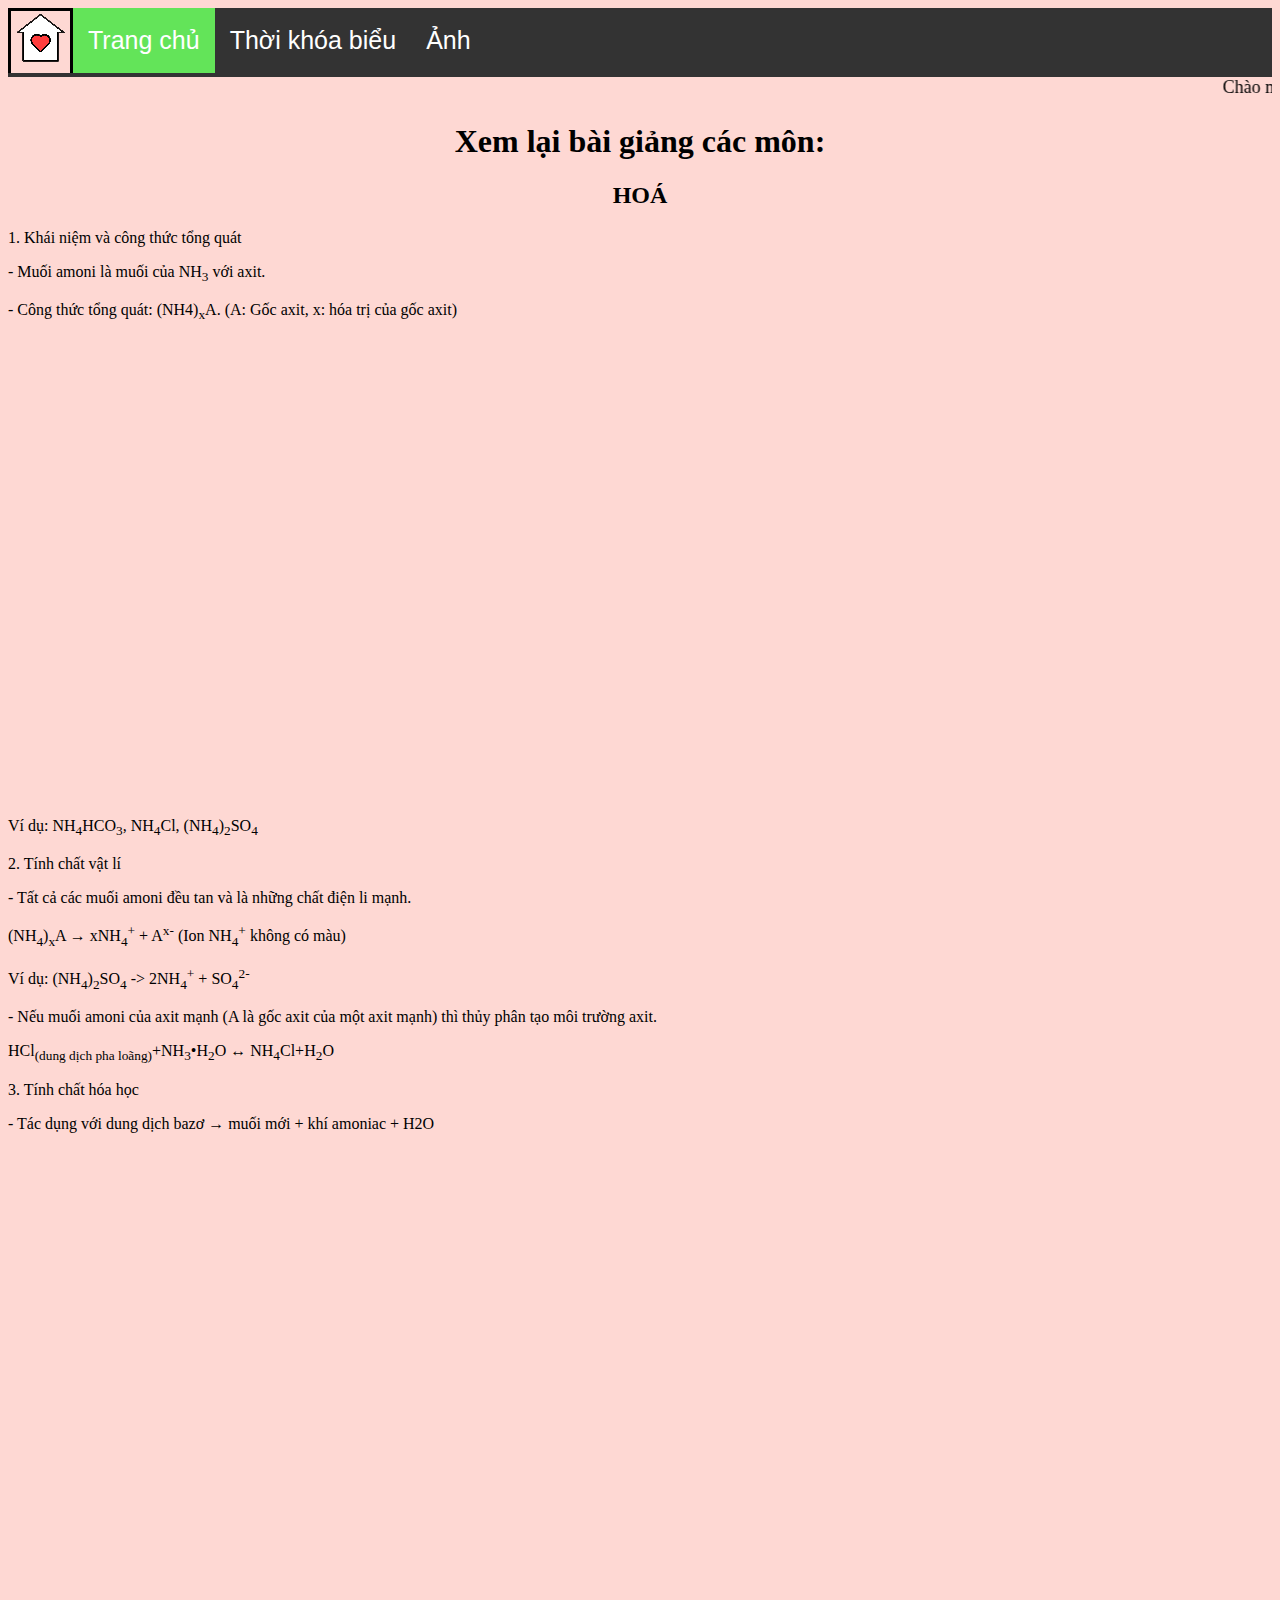
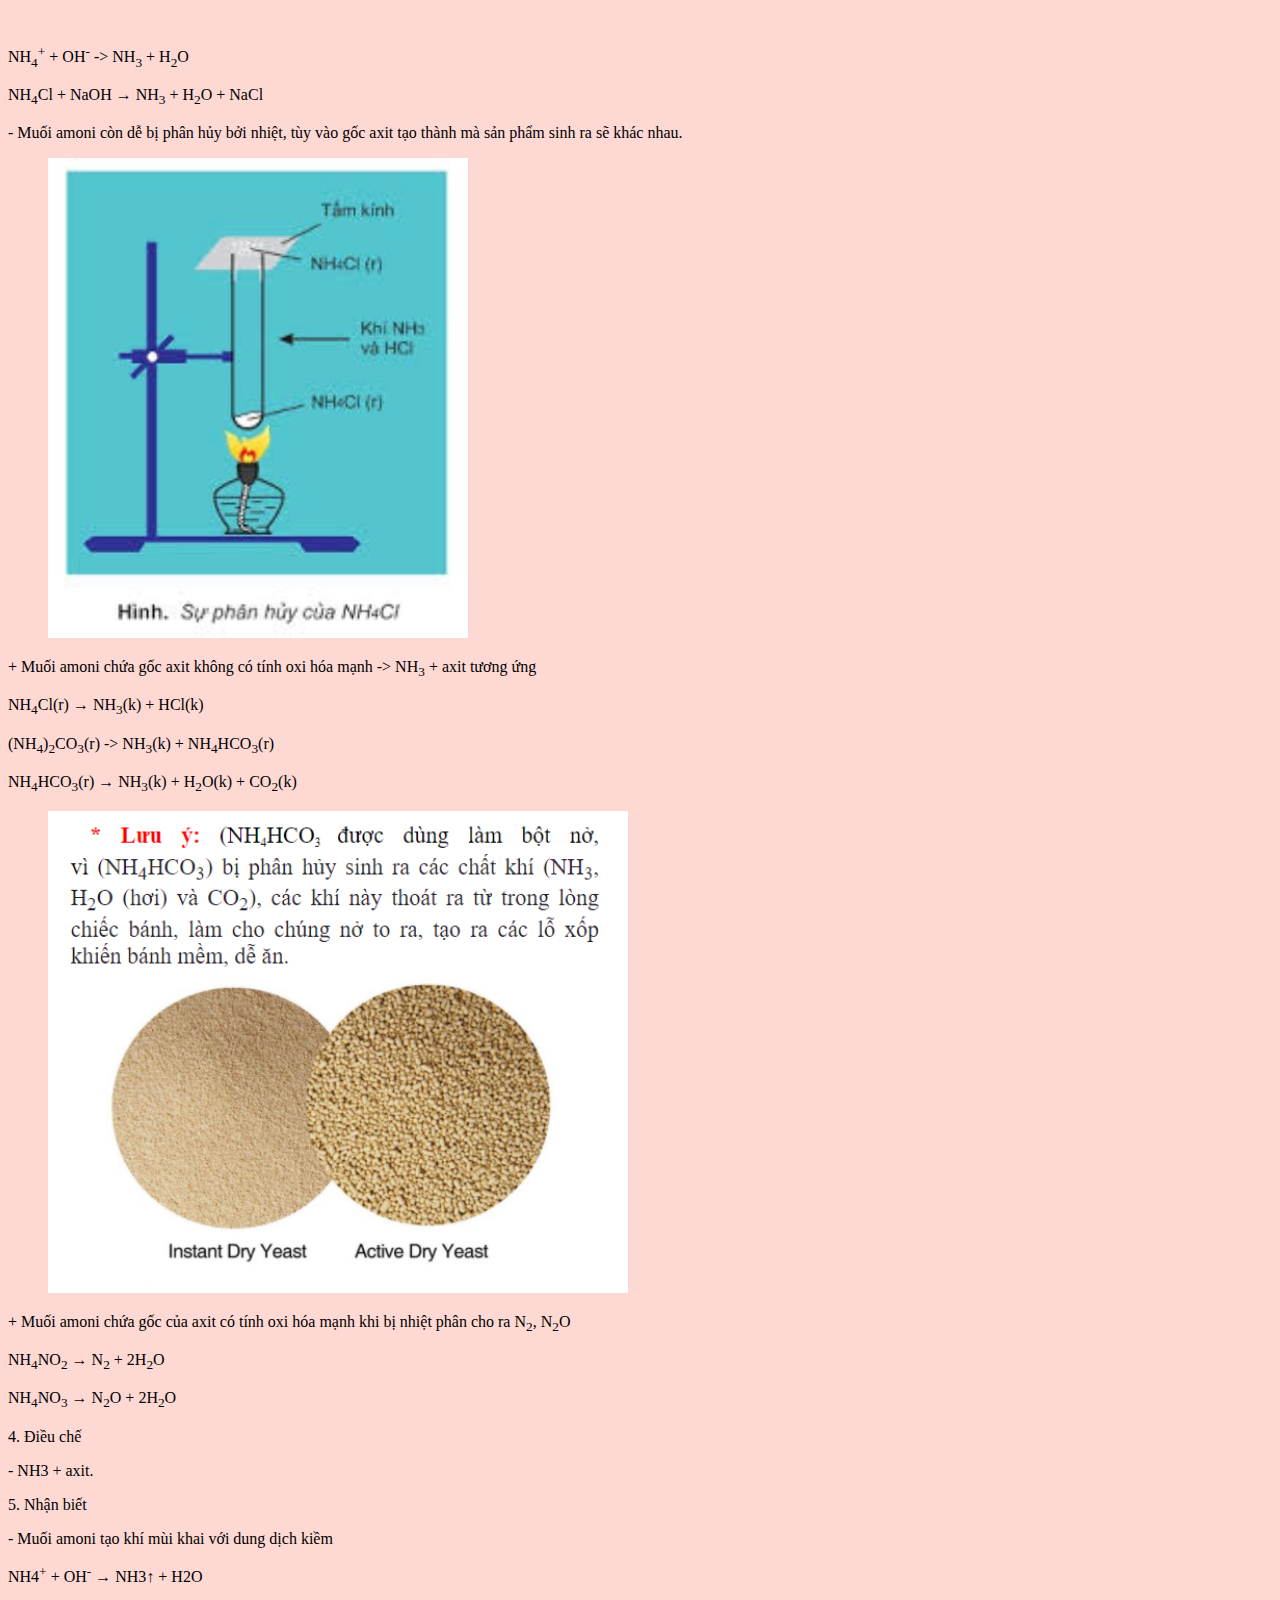
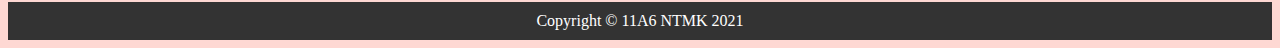
<file: index.html>
<!doctype html>
<head>
	<meta charset="UTF-8" name="viewport" content="width=device-width, initial-scale=1.0">
	<link rel="stylesheet" type="text/css" base href="./css.css">
	<title> Trang chủ </title>
	<script language='javascript'>
var myVar=setInterval(function(){Clock()},1000);
function Clock() {
a=new Date();
w=Array("Chủ Nhật","Thứ hai","Thứ ba","Thứ tư","Thứ năm","Thứ sáu","Thứ bảy");
var a=w[a.getDay()],
w=new Date,
d=w.getDate();
m=w.getMonth()+1;
y=w.getFullYear();
h=w.getHours();
mi=w.getMinutes();
se=w.getSeconds();
if(10>d){d="0"+d}
if(10>m){m="0"+m}
if(10>h){h="0"+h}
if(10>mi){mi="0"+mi}
if(10>se){se="0"+se}
document.getElementById("clockDiv").innerHTML="Hôm nay: "+a+", "+d+" / "+m+" / "+y+" | "+h+":"+mi+":"+se+"";
}
</script>
	<!-- Global site tag (gtag.js) - Google Analytics -->
	<script async src="https://www.googletagmanager.com/gtag/js?id=G-XDX312W21G"></script>
	<script>
		window.dataLayer = window.dataLayer || [];
		function gtag(){dataLayer.push(arguments);}
		gtag('js', new Date());

		gtag('config', 'G-XDX312W21G');
	</script>
</head>
<body>
	<div class="body">
			<div class="topnav">
				<div class="homeicon">
					<a href="./index.html"><img src="./homeicon.png" alt="Trang chu"></img></a>
					<div class="top1">
						<a class="active" href="./index.html">Trang chủ</a>
					</div>
				</div>
				<div class="top2">
					<a href="./tkb.html">Thời khóa biểu</a>
				</div>
				<div class="top3">
				<a href="./anh.html">Ảnh</a>
				</div>
				<div class="clock"><a><div id="clockDiv"></div></a></div>
			</div>
		<div class="Marquee">
			<marquee>Chào mừng đến với website của lớp 11A6 trường THPT Nguyễn Thị Minh Khai !!!</marquee>
		</div>
		<div class="Middle">
			<center><h1>Xem lại bài giảng các môn:</h1></center>
			<div class="3paths">
				<div class="path1Toan">
				<center><h2>HOÁ</h2></center>
				</div>
				<div class="mw-parser-output"><dl><dt>1. Khái niệm và công thức tổng quát</dt></dl>
<p>- Muối amoni là muối của NH<sub>3</sub> với axit.
</p><p>- Công thức tổng quát: (NH4)<sub>x</sub>A. (A: Gốc axit, x: hóa trị của gốc axit)</p>
<iframe width="814" height="458" src="https://www.youtube.com/embed/Mwdok6nVNb8" title="YouTube video player" frameborder="0" allow="accelerometer; autoplay; clipboard-write; encrypted-media; gyroscope; picture-in-picture" allowfullscreen></iframe>
<p>Ví dụ: NH<sub>4</sub>HCO<sub>3</sub>, NH<sub>4</sub>Cl, (NH<sub>4</sub>)<sub>2</sub>SO<sub>4</sub></p>
<dl><dt>2. Tính chất vật lí</dt></dl>
<p>- Tất cả các muối amoni đều tan và là những chất điện li mạnh.
</p><p>(NH<sub>4</sub>)<sub>x</sub>A → xNH<sub>4</sub><sup>+</sup> + A<sup>x-</sup> (Ion NH<sub>4</sub><sup>+</sup> không có màu)</p>
<P>Ví dụ: (NH<sub>4</sub>)<sub>2</sub>SO<sub>4</sub> -> 2NH<sub>4</sub><sup>+</sup> + SO<sub>4</sub><sup>2-</sup>
</p><p>- Nếu muối amoni của axit mạnh (A là gốc axit của một axit mạnh) thì thủy phân tạo môi trường axit.
</p>
<p>HCl<sub>(dung dịch pha loãng)</sub>+NH<sub>3</sub>•H<sub>2</sub>O ↔ NH<sub>4</sub>Cl+H<sub>2</sub>O</p>
<dl><dt>3. Tính chất hóa học</dt></dl>
<p>- Tác dụng với dung dịch bazơ → muối mới + khí amoniac + H2O </p>
<iframe width="633" height="475" src="https://www.youtube.com/embed/NXGf7XrYKTs" title="YouTube video player" frameborder="0" allow="accelerometer; autoplay; clipboard-write; encrypted-media; gyroscope; picture-in-picture" allowfullscreen></iframe>
<p>NH<sub>4</sub><sup>+</sup> + OH<sup>-</sup> -> NH<sub>3</sub> + H<sub>2</sub>O            
</p><p>NH<sub>4</sub>Cl + NaOH → NH<sub>3</sub> + H<sub>2</sub>O + NaCl
</p><p>- Muối amoni còn dễ bị phân hủy bởi nhiệt, tùy vào gốc axit tạo thành mà sản phẩm sinh ra sẽ khác nhau.
</p>
<div class="center"><figure class="thumb tnone " style="width: 420px"> 	<a href="./bayhoi.jpg" class="image"><img alt="Nhiet-phan-NH4Cl.jpg" src="./bayhoi.jpg" decoding="async" width="420" height="480" class="thumbimage" data-image-name="Nhiet-phan-NH4Cl.jpg" data-image-key="Nhiet-phan-NH4Cl.jpg"></a> 	 	<figcaption class="thumbcaption"> 		 		 		 	</figcaption> </figure></div>
<p>+ Muối amoni chứa gốc axit không có tính oxi hóa mạnh -> NH<sub>3</sub> + axit tương ứng</p>
<p>NH<sub>4</sub>Cl(r) → NH<sub>3</sub>(k) + HCl(k)</p>
<p>(NH<sub>4</sub>)<sub>2</sub>CO<sub>3</sub>(r) -> NH<sub>3</sub>(k) + NH<sub>4</sub>HCO<sub>3</sub>(r)
</p><p>NH<sub>4</sub>HCO<sub>3</sub>(r) → NH<sub>3</sub>(k) + H<sub>2</sub>O(k) + CO<sub>2</sub>(k)
<div class="center"><figure class="thumb tnone " style="width: 560px"> 	<a href="./dry.png" class="image"><img alt="Nhiet-phan-NH4Cl.jpg" src="./dry.png" decoding="async" width="580" height="482" class="thumbimage" data-image-name="Nhiet-phan-NH4Cl.jpg" data-image-key="Nhiet-phan-NH4Cl.jpg"></a> 	 	<figcaption class="thumbcaption"> 		 		 		 	</figcaption> </figure></div>
</p><p>+ Muối amoni chứa gốc của axit có tính oxi hóa mạnh khi bị nhiệt phân cho ra N<sub>2</sub>, N<sub>2</sub>O
</p><p>NH<sub>4</sub>NO<sub>2</sub> → N<sub>2</sub> + 2H<sub>2</sub>O
</p><p>NH<sub>4</sub>NO<sub>3</sub> → N<sub>2</sub>O + 2H<sub>2</sub>O
</p>
<dl><dt>4. Điều chế</dt></dl>
<p>- NH3 + axit.
</p>
<dl><dt>5. Nhận biết</dt></dl>
<p>- Muối amoni tạo khí mùi khai với dung dịch kiềm
</p><p>NH4<sup>+</sup> + OH<sup>-</sup> → NH3↑ + H2O
</p>
<!-- 
NewPP limit report
Cached time: 20211013221731
Cache expiry: 1209600
Dynamic content: false
CPU time usage: 0.013 seconds
Real time usage: 0.015 seconds
Preprocessor visited node count: 33/1000000
Preprocessor generated node count: 0/1000000
Post‐expand include size: 96/2097152 bytes
Template argument size: 8/2097152 bytes
Highest expansion depth: 2/40
Expensive parser function count: 0/100
Unstrip recursion depth: 0/20
Unstrip post‐expand size: 0/5000000 bytes
-->
<!--
Transclusion expansion time report (%,ms,calls,template)
100.00%    4.371      1 -total
 44.68%    1.953      2 Bản_mẫu:Downword
 41.87%    1.830      6 Bản_mẫu:Upword
-->

<!-- Saved in parser cache with key prod:vimonhoc:pcache:idhash:818-0!canonical!FandomDesktop!LegacyGalleries and timestamp 20211013221731 and revision id 1672
 -->
</div>
				<!--<div class="path2Ly">
				<center><h2>LÝ</h2></center>
				</div>
				<div class="path3Anh">
				<center><h2>ANH</h2></center>
				</div>-->
			</div>
		</div>
		<div class="footer">
			<center><a>Copyright &copy 11A6 NTMK 2021</a></center>
		</div>
	</div>
</body>
</html>
</file>
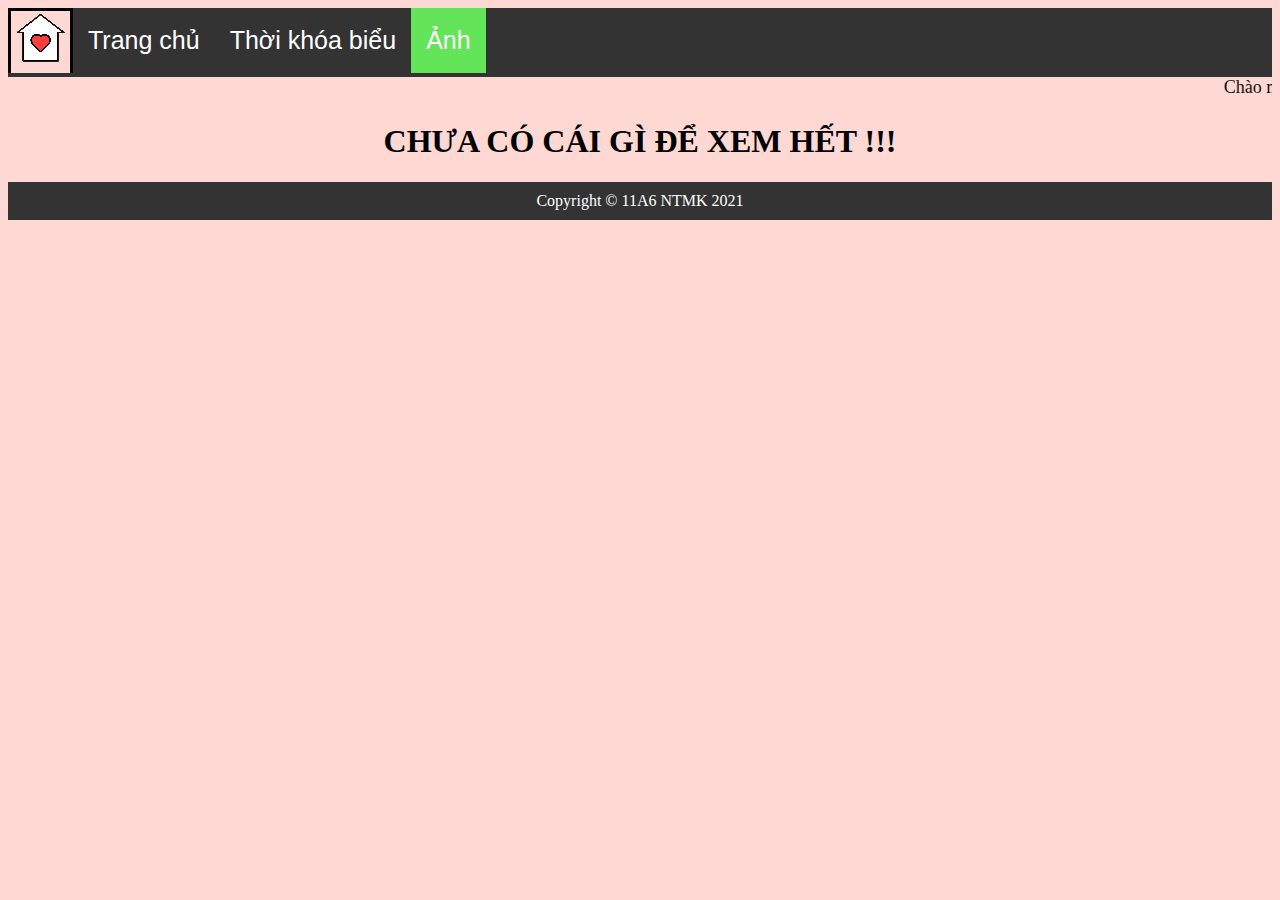
<file: anh.html>
<!doctype html>
<head>
	<meta charset="UTF-8" name="viewport" content="width=device-width, initial-scale=1.0">
	<link rel="stylesheet" type="text/css" base href="./css.css">
	<title> Ảnh </title>
	<!-- Global site tag (gtag.js) - Google Analytics -->
	<script async src="https://www.googletagmanager.com/gtag/js?id=G-28HYKBLD6V"></script>
	<script>
		window.dataLayer = window.dataLayer || [];
		function gtag(){dataLayer.push(arguments);}
		gtag('js', new Date());

		gtag('config', 'G-28HYKBLD6V');
	</script>
</head>
<body>
	<div class="body">
			<div class="topnav">
				<div class="homeicon">
					<a href="./index.html"><img src="./homeicon.png" alt="Trang chu"></img></a>
					<div class="top1">
						<a href="./index.html">Trang chủ</a>
					</div>
				</div>
				<div class="top2">
					<a href="./tkb.html">Thời khóa biểu</a>
				</div>
				<div class="top3">
				<a  class="active" href="./anh.html">Ảnh</a>
				</div>
				<div class="clock"><a><div id="clockDiv"></div></a></div>
			</div>
		<div class="Marquee">
			<marquee>Chào mừng đến với website của lớp 11A6 trường THPT Nguyễn Thị Minh Khai !!!</marquee>
		</div>
			<center><h1>CHƯA CÓ CÁI GÌ ĐỂ XEM HẾT !!!</h1></center>
		<div class="footer">
			<center><a>Copyright &copy 11A6 NTMK 2021</a></center>
		</div>
</body>
</html>
</file>
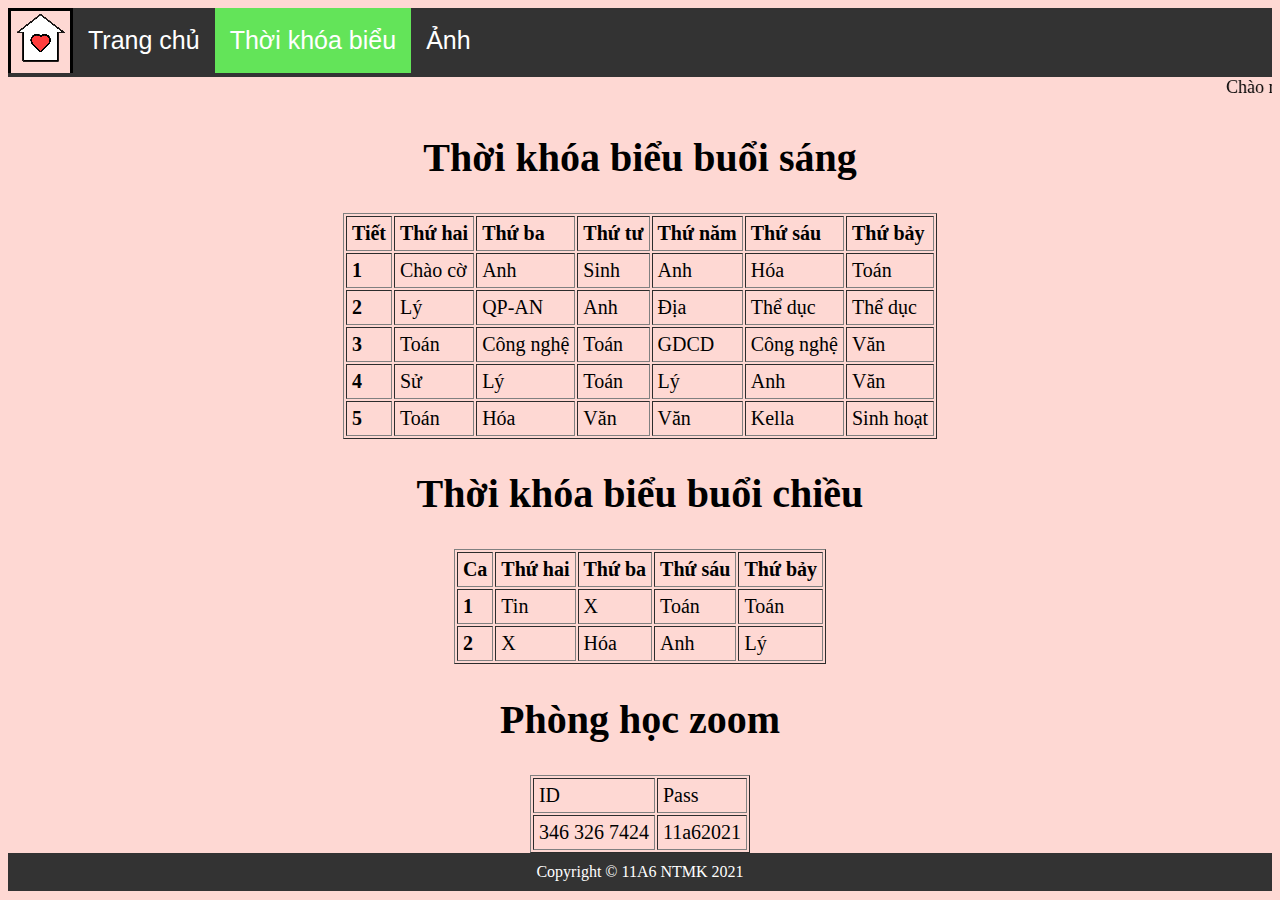
<file: tkb.html>
<!doctype html>
<head>
	<meta charset="UTF-8" name="viewport" content="width=device-width, initial-scale=1.0">
	<link rel="stylesheet" type="text/css" base href="./css.css">
	<title> Thời khóa biểu </title>
	<script language='javascript'>
var myVar=setInterval(function(){Clock()},1000);
function Clock() {
a=new Date();
w=Array("Chủ Nhật","Thứ hai","Thứ ba","Thứ tư","Thứ năm","Thứ sáu","Thứ bảy");
var a=w[a.getDay()],
w=new Date,
d=w.getDate();
m=w.getMonth()+1;
y=w.getFullYear();
h=w.getHours();
mi=w.getMinutes();
se=w.getSeconds();
if(10>d){d="0"+d}
if(10>m){m="0"+m}
if(10>h){h="0"+h}
if(10>mi){mi="0"+mi}
if(10>se){se="0"+se}
document.getElementById("clockDiv").innerHTML="Hôm nay: "+a+", "+d+" / "+m+" / "+y+" | "+h+":"+mi+":"+se+"";
}
</script>
		<!-- Global site tag (gtag.js) - Google Analytics -->
	<script async src="https://www.googletagmanager.com/gtag/js?id=G-28HYKBLD6V"></script>
	<script>
		window.dataLayer = window.dataLayer || [];
		function gtag(){dataLayer.push(arguments);}
		gtag('js', new Date());

		gtag('config', 'G-28HYKBLD6V');
	</script>
</head>
<body>
	<div class="body">
			<div class="topnav">
				<div class="homeicon">
					<a href="./index.html"><img src="./homeicon.png" alt="Trang chu"></img></a>
					<div class="top1">
						<a href="./index.html">Trang chủ</a>
					</div>
				</div>
				<div class="top2">
					<a class="active" href="./tkb.html">Thời khóa biểu</a>
				</div>
				<div class="top3">
				<a href="./anh.html">Ảnh</a>
				</div>
				<div class="clock"><a><div id="clockDiv"></div></a></div>
			</div>
		<div class="Marquee">
			<marquee>Chào mừng đến với website của lớp 11A6 trường THPT Nguyễn Thị Minh Khai !!!</marquee>
		</div>
		<div class="tkbt">
			<center><h1>Thời khóa biểu buổi sáng</h1></center>
		</div>
		<div class="tkb">
			<center>
			<table border="1" cellpadding="5">
				<tr>
					<td><b>Tiết</b></td>
					<td><b>Thứ hai</b></td>
					<td><b>Thứ ba</b></td>
					<td><b>Thứ tư</b></td>
					<td><b>Thứ năm</b></td>
					<td><b>Thứ sáu</b></td>
					<td><b>Thứ bảy</b></td>
				</tr>
				<tr>
					<td><b>1</b></td>
					<td>Chào cờ</td>
					<td>Anh</td>
					<td>Sinh</td>
					<td>Anh</td>
					<td>Hóa</td>
					<td>Toán</td>
				</tr>
				<tr>
					<td><b>2</b></td>
					<td>Lý</td>
					<td>QP-AN</td>
					<td>Anh</td>
					<td>Địa</td>
					<td>Thể dục</td>
					<td>Thể dục</td>
				</tr>
				<tr>
					<td><b>3</b></td>
					<td>Toán</td>
					<td>Công nghệ</td>
					<td>Toán</td>
					<td>GDCD</td>
					<td>Công nghệ</td>
					<td>Văn</td>
				</tr>
				<tr>
					<td><b>4</b></td>
					<td>Sử</td>
					<td>Lý</td>
					<td>Toán</td>
					<td>Lý</td>
					<td>Anh</td>
					<td>Văn</td>
				</tr>
				<tr>
					<td><b>5</b></td>
					<td>Toán</td>
					<td>Hóa</td>
					<td>Văn</td>
					<td>Văn</td>
					<td>Kella</td>
					<td>Sinh hoạt</td>
				</tr>
			</table>
			</center>
		</div>
				<div class="tkbt">
			<center><h1>Thời khóa biểu buổi chiều</h1></center>
		</div>
		<div class="tkb">
			<center>
			<table border="1" cellpadding="5">
				<tr>
					<td><b>Ca</b></td>
					<td><b>Thứ hai</b></td>
					<td><b>Thứ ba</b></td>
					<td><b>Thứ sáu</b></td>
					<td><b>Thứ bảy</b></td>
				</tr>
				<tr>
					<td><b>1</b></td>
					<td>Tin</td>
					<td>X</td>
					<td>Toán</td>
					<td>Toán</td>
				</tr>
				<tr>
					<td><b>2</b></td>
					<td>X</td>
					<td>Hóa</td>
					<td>Anh</td>
					<td>Lý</td>
				</tr>
			</table>
			</center>
		</div>
		<div class="tkbt">
			<center><h1>Phòng học zoom</h1></center>
		</div>
		<div class="tkb">
			<center>
			<table border="1" cellpadding="5">
			<tr>
			<td>ID</td>
			<td>Pass</td>
			</tr>
			<tr>
			<td>346 326 7424</td>
			<td>11a62021</td>
			</table>
			</center>
		</div>
		<div class="footer">
			<center><a>Copyright &copy 11A6 NTMK 2021</a></center>
		</div>
</body>
</html>
</file>
<file: css.css>
body {
	background-color: #fed8d3;
}

.body .topnav {
	background-color: #333;
	overflow: hidden;
}

.body .topnav .top2 {
	float: left;
	padding: 18px 0px;
}

.body .topnav .top2 a {
	text-align: center;
	font-size: 25px;
	font-family : Arial;
	color: white;
	text-decoration: none;
	padding: 19px 15px;
}

.body .topnav .top3 {
	float: left;
	padding: 18px 0px;
}

.body .topnav .top3 a {
	text-align: center;
	font-size: 25px;
	font-family : Arial;
	color: white;
	text-decoration: none;
	padding: 19px 15px;
}

.body .topnav .active {
	background-color : #63e459;
	color: white;
}

.body .topnav .homeicon .top1 {
	float: left;
}

.body .topnav .homeicon .top1 a {
	text-align: center;
	font-size: 25px;
	font-family : Arial;
	color: white;
	text-decoration: none;
	padding: 18px 15px;
}

.body .topnav .clock a {
	padding: 19px;
	float: right;
	color: white;
}

.body .topnav .homeicon a {
	float: left;
}

.body .footer {
	padding : 10px;
	background-color: #333;
}

.body .footer a {
	text-align: center;
	color: white;
}

.tkbt {
	padding: 5px;
	font-size: 20px;
}

.tkb table {
	font-size: 20px;
}

.Marquee marquee {
	font-size : 18px;
}
</file>
